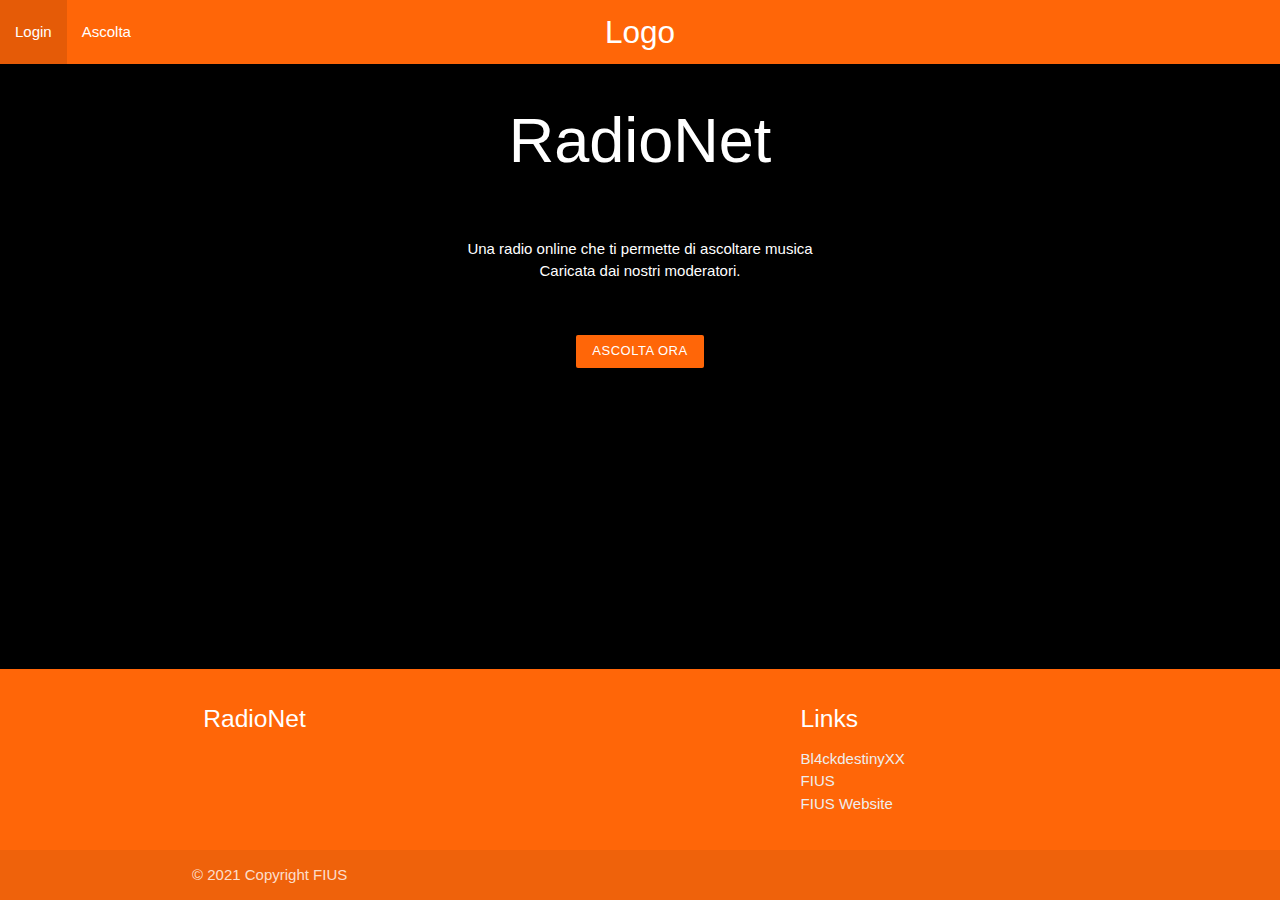
<file: views/index.html>
<!DOCTYPE html>
<html>
  <head>
    <link href="https://fonts.googleapis.com/icon?family=Material+Icons" rel="stylesheet">
    <link type="text/css" rel="stylesheet" href="../static/css/materialize.css"  media="screen,projection"/>
    <meta name="viewport" content="width=device-width, initial-scale=1.0"/>
  </head>

  <body onload="getAdminLink()">
    <nav>
      <div class="nav-wrapper">
        <a href="#" class="brand-logo center">Logo</a>
        <ul id="nav-mobile" class="left hide-on-med-and-down">
          <li id="AdminLink"></li>
          <li><a href="/listen">Ascolta</a></li>
        </ul>
      </div>
    </nav>
    <div class="container">
      <h1 class="title" style="text-align: center">RadioNet</h1><br>
      <p id="description" style="text-align: center">Una radio online che ti permette di ascoltare musica <br>Caricata dai nostri moderatori.</p><br>
      <p style="text-align: center"><a class="waves-effect waves-light btn-small listen-button">Ascolta ora</a></p>
    </div>
    <script type="text/javascript" src="../static/js/materialize.js"></script>
    <footer class="page-footer foot">
      <div class="container foot-container">
        <div class="row">
          <div class="col l6 s12">
            <h5 class="white-text">RadioNet</h5>
          </div>
          <div class="col l4 offset-l2 s12">
            <h5 class="white-text">Links</h5>
            <ul>
              <li><a class="grey-text text-lighten-3" href="https://github.com/BlackdestinyXX">Bl4ckdestinyXX</a></li>
              <li><a class="grey-text text-lighten-3" href="https://discord.gg/nmuNC4gJtD">FIUS</a></li>
              <li><a class="grey-text text-lighten-3" href="https://fius.online">FIUS Website</a></li>
            </ul>
          </div>
        </div>
      </div>
      <div class="footer-copyright">
        <div class="container">
        © 2021 Copyright FIUS
        </div>
      </div>
    </footer>
    <script>
      function getAdminLink() {
        if(localStorage.getItem("username") && localStorage.getItem("password")) {
          document.getElementById("AdminLink").innerHTML = `<a href="/dashboard">Admin Dashboard</a>`
        } else {
          document.getElementById("AdminLink").innerHTML = `<a href="/login">Login</a>`
        }
      }
    </script>
  </body>
</html>
</file>
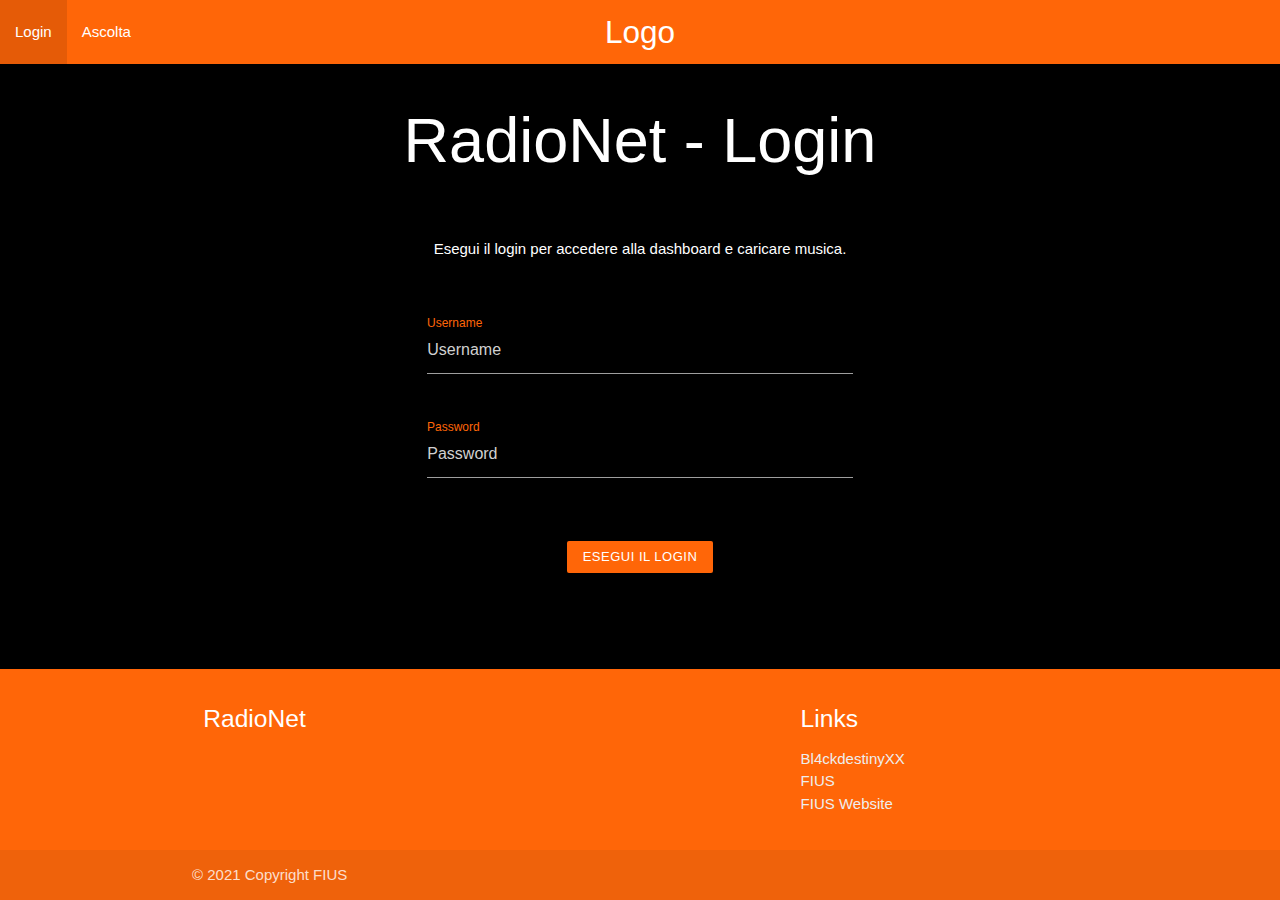
<file: views/login.html>
<!DOCTYPE html>
<html>
  <head>
    <link href="https://fonts.googleapis.com/icon?family=Material+Icons" rel="stylesheet">
    <link type="text/css" rel="stylesheet" href="../static/css/materialize.css"  media="screen,projection"/>
    <meta name="viewport" content="width=device-width, initial-scale=1.0"/>
  </head>

  <body onload="getAdminLink()">
    <nav>
      <div class="nav-wrapper">
        <a href="#" class="brand-logo center">Logo</a>
        <ul id="nav-mobile" class="left hide-on-med-and-down">
          <li id="AdminLink"></li>
          <li><a href="/listen">Ascolta</a></li>
        </ul>
      </div>
    </nav>
    <div class="container">
      <h1 class="title" style="text-align: center">RadioNet - Login</h1><br>
      <p id="description" style="text-align: center">Esegui il login per accedere alla dashboard e caricare musica.</p><br>
      <div class="row">
        <p id="form-align" style="text-align: center"><form class="col s12 login-form">
          <div class="row">
            <div class="col s3"></div>
            <div class="input-field col s6">
              <input placeholder="Username" id="username" type="text" class="validate">
              <label for="username">Username</label>
            </div>
          </div>
          <form class="col s12">
            <div class="row">
              <div class="col s3"></div>
              <div class="input-field col s6">
                <input id="password" placeholder="Password" type="text" class="validate">
                <label for="password">Password</label>
              </div>
            </div>
        </form></p>
      </div>
      <p style="text-align: center"><button class="waves-effect waves-light btn-small listen-button" id="LoginButton" onclick="login()">Esegui il login</button></p>
    </div>
    <script type="text/javascript" src="../static/js/materialize.js"></script>
    <footer class="page-footer foot">
      <div class="container foot-container">
        <div class="row">
          <div class="col l6 s12">
            <h5 class="white-text">RadioNet</h5>
          </div>
          <div class="col l4 offset-l2 s12">
            <h5 class="white-text">Links</h5>
            <ul>
              <li><a class="grey-text text-lighten-3" href="https://github.com/BlackdestinyXX">Bl4ckdestinyXX</a></li>
              <li><a class="grey-text text-lighten-3" href="https://discord.gg/nmuNC4gJtD">FIUS</a></li>
              <li><a class="grey-text text-lighten-3" href="https://fius.online">FIUS Website</a></li>
            </ul>
          </div>
        </div>
      </div>
      <div class="footer-copyright">
        <div class="container">
        © 2021 Copyright FIUS
        </div>
      </div>
    </footer>
    <script>
      function getAdminLink() {
        if(localStorage.getItem("username") && localStorage.getItem("password")) {
          document.getElementById("AdminLink").innerHTML = `<a href="/dashboard">Admin Dashboard</a>`
        } else {
          document.getElementById("AdminLink").innerHTML = `<a href="/login">Login</a>`
        }
      }
      function login() {
        let usr = document.getElementById("username").value
        let psw = document.getElementById("password").value

        if(usr == "" || usr == undefined || usr == null || psw == "" || psw == undefined || usr == null) {
          alert("Devi compilare tutti i campi!")
        } else {
          fetch("/checkusr", {
            method: 'POST',
            body: {
              "usr": usr,
              "psw": psw
            }
          }).then(response => console.log(response))
          console.log("username: " + usr + "\npassword: " + psw)
        }
      }
    </script>
  </body>
</html>
</file>
